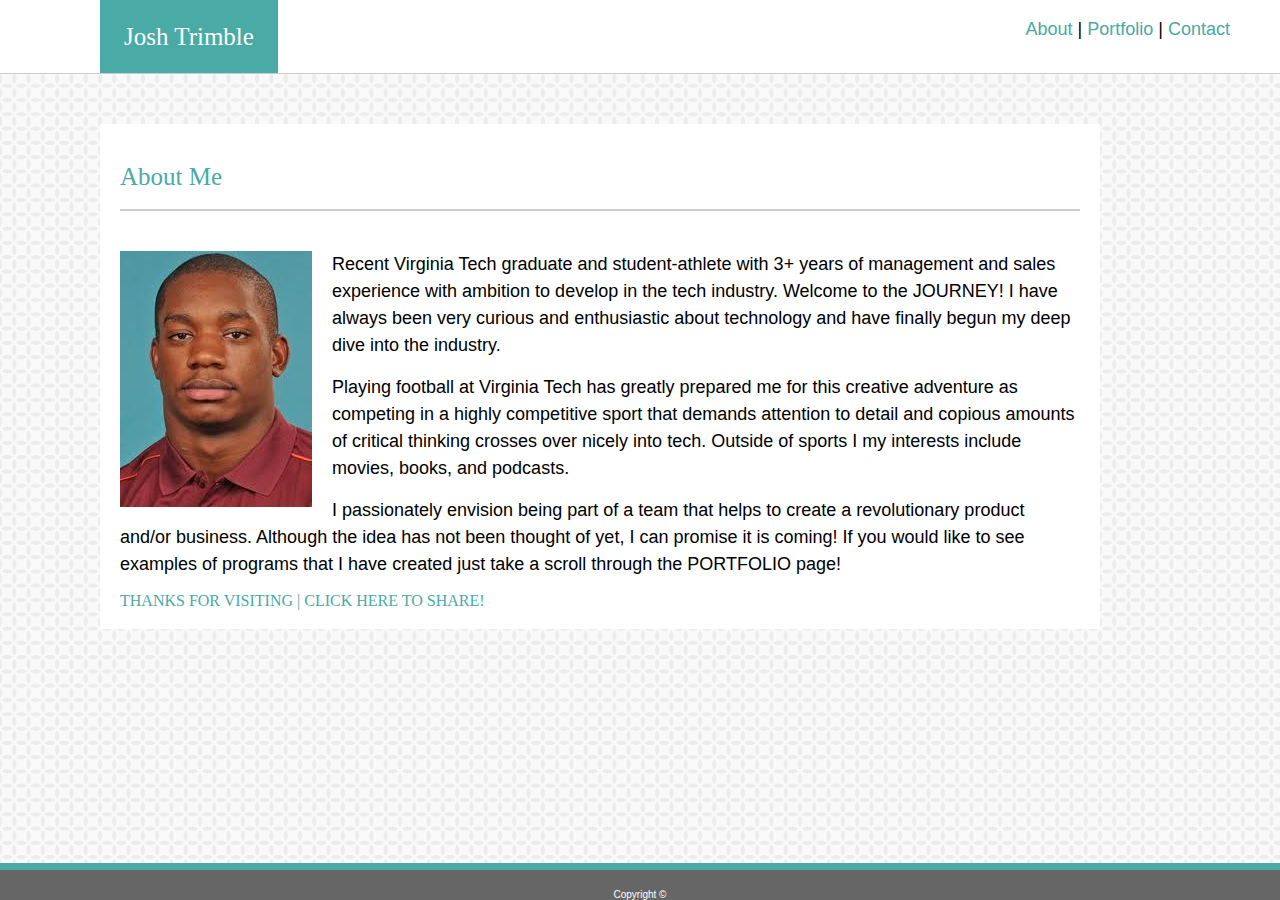
<file: index.html>
<!DOCTYPE html>
<html lang="en-us">

    <head>
        <meta charset="UTF-8">
        <title>Portfolio</title>
        <link rel="stylesheet" type="text/css" href="assets/css/reset.css">
        <link rel="stylesheet" type="text/css" href="assets/css/style.css">
    </head>

    <body>
        <header>
                <div class="main">
                    <!-- HEADER-->
                    <h1 id="name">Josh Trimble</h1>
                    
                    <!-- NAV BAR-->
                    <div id="tabs">
                        <a href="index.html">About</a>  |
                        <a href="portfolio.html">Portfolio</a>  |
                        <a href="contact.html">Contact</a>
                    </div>
                </div> 
        </header>

            <!-- MAIN CONTENT-->
            <div class="wrapper">
        
               <section id="content">

                    <h2>About Me</h2>
                        
                    <img id="photo" src="assets/images/Trim.png" alt="Josh Trimble">
        
                    <p>Recent Virginia Tech graduate and student-athlete with 3+ years of management and sales experience with ambition to develop in the tech industry. Welcome to the <strong>JOURNEY!</strong> I have always been very curious and enthusiastic about technology and have finally begun my deep dive into the industry. 
        
                    </p>
        
                    <p>Playing football at Virginia Tech has greatly prepared me for this creative adventure as competing in a highly competitive sport that demands attention to detail and copious amounts of critical thinking crosses over nicely into tech. Outside of sports I my interests include movies, books, and podcasts. 
                    
                    </p>
        
                    <p>I passionately envision being part of a team that helps to create a revolutionary product and/or business. Although the idea has not been thought of yet, I can promise it is coming! If you would like to see examples of programs that I have created just take a scroll through the <em>PORTFOLIO</em> page!
                    
                    </p>
                        
                    <a id="share" href=""><strong>THANKS FOR VISITING | CLICK HERE TO SHARE!</strong></a> 
                    
                </section>
        
            </div>

            <!-- FOOTER-->
            <div>
                <footer id="foot">Copyright &copy</footer>
            </div> 

     </body>

</html>
</file>
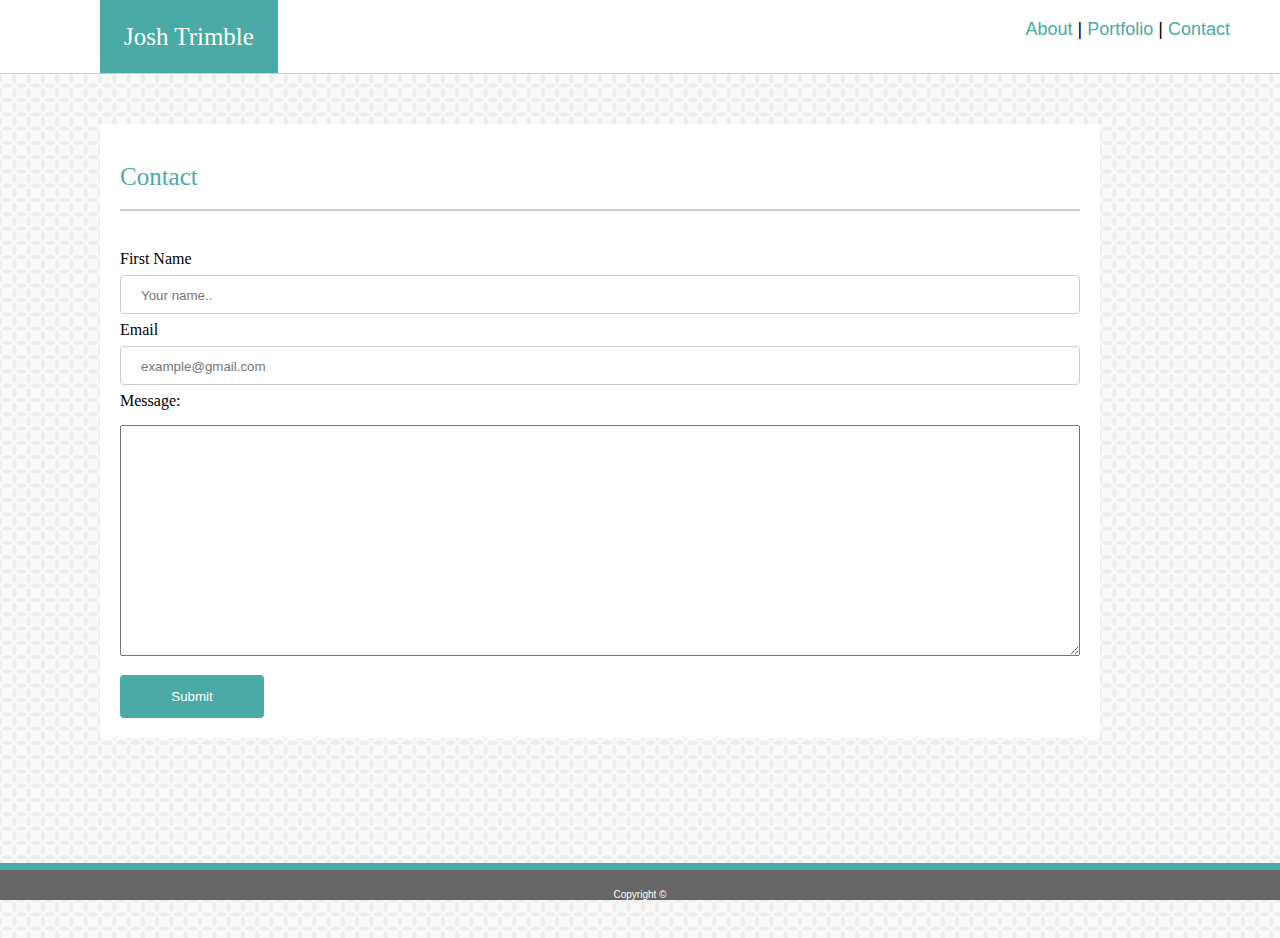
<file: contact.html>
<!DOCTYPE html>
<html lang="en-us">

    <head>
        <meta charset="UTF-8">
        <title>Portfolio</title>
        <link rel="stylesheet" type="text/css" href="assets/css/reset.css">
        <link rel="stylesheet" type="text/css" href="assets/css/style.css">
    </head>

    <body>
        <header>
            <section>
                <div class="main">
                    <!-- HEADER-->
                    <h1 id="name">Josh Trimble</h1>
                    
                    <!-- NAV BAR-->
                    <div id="tabs">
                        <a href="index.html">About</a>  |
                        <a href="portfolio.html">Portfolio</a>  |
                        <a href="contact.html">Contact</a>
                    </div>
                </div> 
            </section>
        </header>            
                
            <!-- MAIN CONTENT-->
            <div class="wrapper">
                
                <section id="content">
                    <h2>Contact</h2>

                    <form action="action_page.php">

                        <label for="fname">First Name</label>
                        <input type="text" id="fname" name="firstname"
                    placeholder="Your name..">

                        <label for="email">Email</label>
                        <input type="text" id="email" name="email"
                    placeholder="example@gmail.com">
                        
                        Message: <br><br>
                        <textarea id="msg"  name="message" rows="15" cols="20">
                        
                        </textarea> <br> <br>

                        <input type="submit" value="Submit">

                    </form>

                </section>

            </div>

            <!-- FOOTER-->
            <div>
                <footer id="foot">Copyright &copy</footer>
            </div>  

    </body>

</html>
</file>
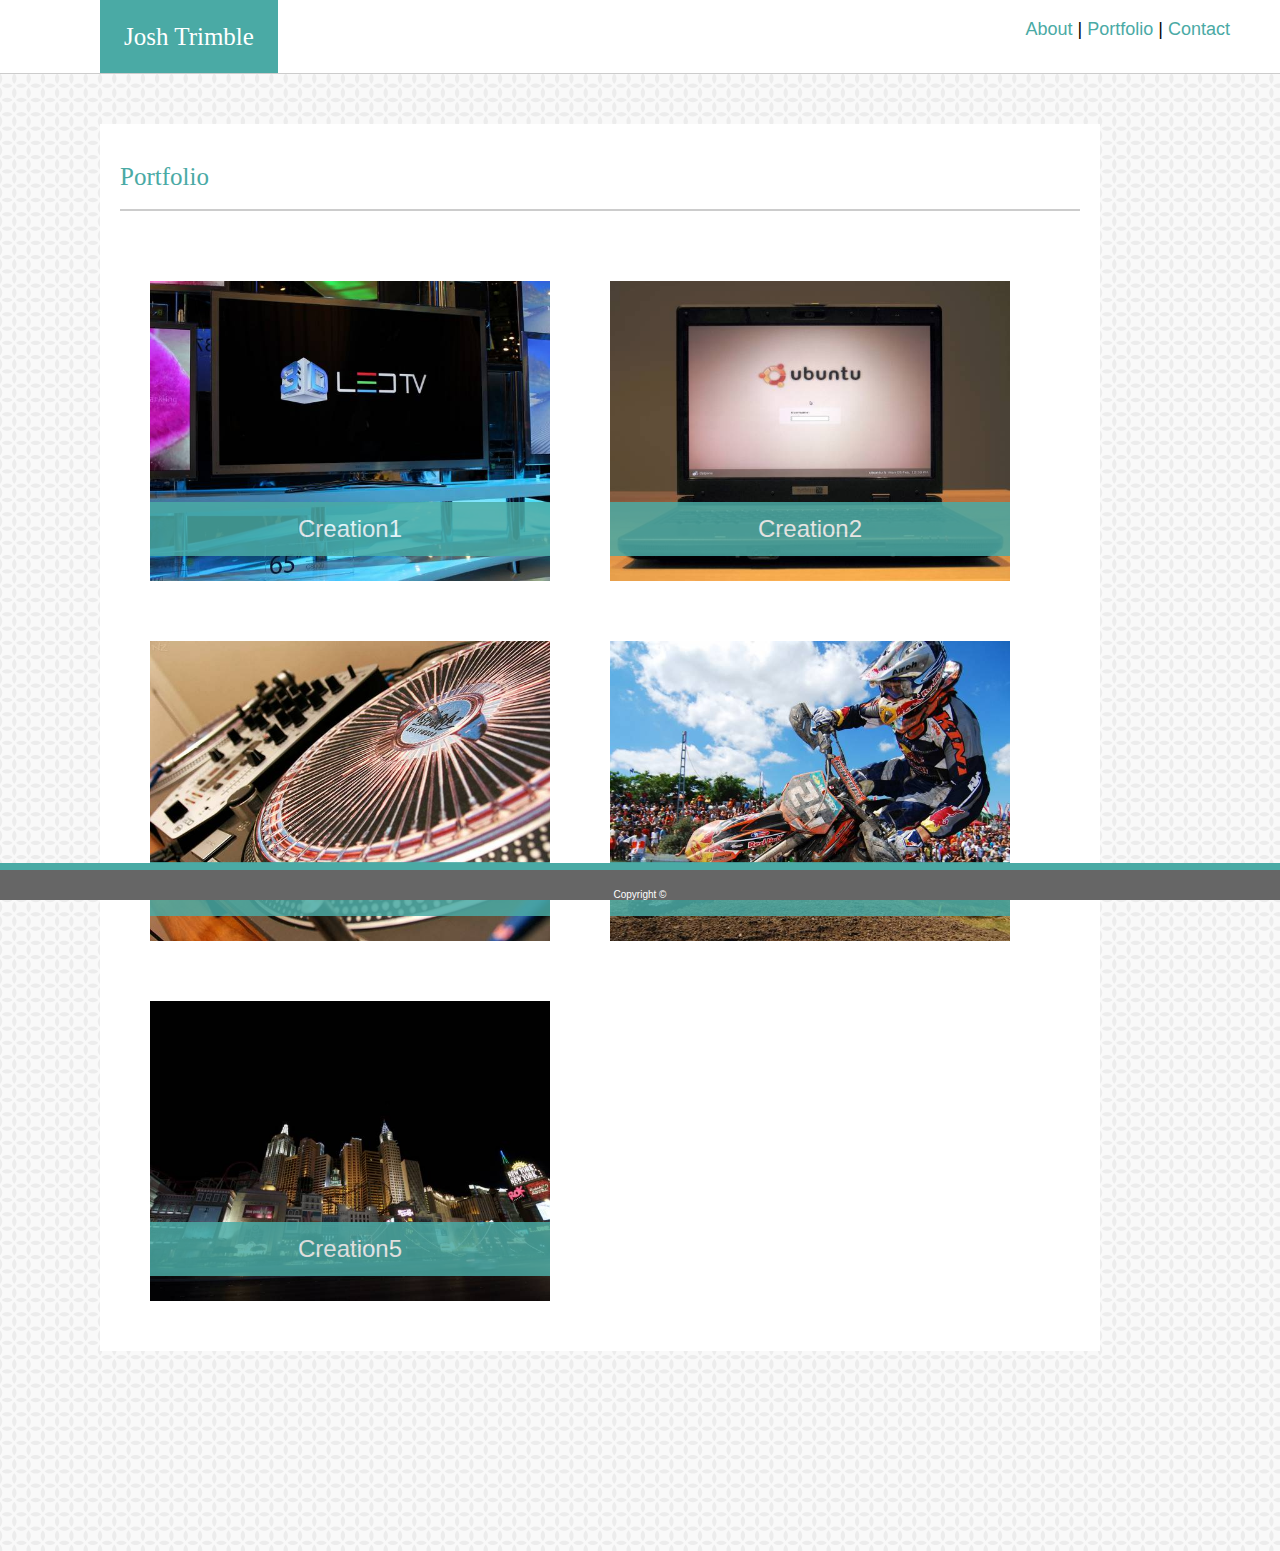
<file: portfolio.html>
<!DOCTYPE html>
<html lang="en-us">

    <head>
        <meta charset="UTF-8">
        <title>Portfolio</title>
        <link rel="stylesheet" type="text/css" href="assets/css/reset.css">
        <link rel="stylesheet" type="text/css" href="assets/css/style.css">
    </head>

    <body>
        <header>
            <section>
                <div class="main">
                    <!-- HEADER-->
                    <h1 id="name">Josh Trimble</h1>
                    
                    <!-- NAV BAR-->
                    <div id="tabs">
                        <a href="index.html">About</a>  |
                        <a href="portfolio.html">Portfolio</a>  |
                        <a href="contact.html">Contact</a>
                    </div>
                </div> 
            </section>
        </header>
        
            <!-- MAIN CONTENT-->
            <div class="wrapper">

                <section id="content">
                    <h2>Portfolio</h2> 
                    <div class="icons">
                        <div class="icon1">
                            <a class="caption" href="">Creation1</a>
                        </div>
                        <div class="icon2">
                            <a class="caption" href="">Creation2</a>
                        </div>
                        <div class="icon3">
                            <a class="caption" href="">Creation3</a>
                        </div>
                        <div class="icon4">        
                            <a class="caption" href="">Creation4</a>
                        </div>
                        <div class="icon5">
                            <a class="caption" href="">Creation5</a>
                        </div>
                    </div>
                </section>

            </div>

            <!-- FOOTER-->
            <div>
                <footer id="foot">Copyright &copy</footer>
            </div>   

    </body>

</html>
</file>
<file: assets/css/style.css>
body {
    background-image: url("vintage-leaves.png");
    margin: 0 auto 0 auto;
}

header {
    position: hidden;
    clear: both;
    width: 100%;
    height: 73px;
    background-color: #ffffff;
    border-bottom: 1px solid #cccccc;
    overflow: hidden;
}

#name {
    position: absolute;
    left: 0;
    float: left;
    overflow: hidden;
    padding: 24px;
    margin: 0;
    margin-left: 100px;
    font-size: 25px;
    font-family: 'Georgia', Times, Times New Roman, serif;
    color: white;
    background-color: #4aaaa5;
    text-align: center;
    box-sizing: border-box;
}

a {
    text-decoration: none;
    color: #4aaaa5;
}

#tabs {
    position: absolute;
    right: 0;
    float: right;
    overflow: hidden;
    padding: 20px;
    margin: 0;
    margin-right: 30px;
    font-size: 18px;
    font-family: 'Arial', 'Helvetica Neue', Helvetica, sans-serif;
    text-align: center;
}

h2 {
    position: relative;
    width: 960px;
    color: #4aaaa5;
    font-size: 25px;
    font-family: 'Georgia', Times, Times New Roman, serif;;
    border-bottom: solid 2px #cccccc;
    padding-bottom: 20px;
    margin-top: 40px;
    margin-bottom: 40px;
}

.wrapper {
    position: hidden;
    background-color: white;
    width: 960px;
    margin-left: 100px;
    margin-right: 100px;
    margin-top: 50px;
    margin-bottom: 200px;
    padding-right: 20px;
    padding-left: 20px;
    padding-bottom: 20px;
    float: left;
}

#photo {
    float: left;
    padding-right: 20px;
    padding-bottom: 10px;
}

p {
    line-height: 1.5;
    font-size: 18px;
    font-family: 'Arial', 'Helvetica Neue', Helvetica, sans-serif;
    margin-bottom: 15px;
}

footer {
    position: hidden;
    overflow: hidden;
    clear: both;
    width: 100%;
    height: 10px;
    padding-top: 20px;
    background-color: #666666;
    border-top: solid 7px #4aaaa5;
    margin-top: -50px;
}

#foot {
    position: fixed;
    bottom: 0;
    text-align: center;
    vertical-align: text-bottom;
    font-size: 10px;
    font-family: 'Arial', 'Helvetica Neue', Helvetica, sans-serif;
    color: white;
}

input[type=text], select {
    width: 100%;
    padding: 12px 20px;
    padding-bottom: 10px;
    margin: 8px 0;
    display: inline-block;
    border: 1px solid #ccc;
    border-radius: 4px;
    box-sizing: border-box;
}

.msg {
    font-size: 18px;
    font-family: 'Arial', 'Helvetica Neue', Helvetica, sans-serif;
}

input[type=submit] {
    width: 15%;
    background-color: #4aaaa5;
    color: white;
    padding: 14px 20px;
    margin: 14 px 0;
    border: none;
    border-radius: 4px;
    cursor: pointer;
}

input[type=submit]:hover {
    background-color: #58c4a0;
}

#msg {
    width: 99.4%;
}

.apps {
    position: relative;
    display: inline-block;
}

.icon1 {
    position: relative;
    float: left;
    margin: 30px;
    height: 300px;
    width: 400px;
    background-image: url(../images/img1.jpg);
    background-position: center;
    background-size: 100%;
}

.icon2 {
    position: relative;
    float: left;
    margin: 30px;
    height: 300px;
    width: 400px;
    background-image: url(../images/img2.jpg);
    background-position: center;
    background-size: 100%;
}

.icon3 {
    position: relative;
    float: left;
    margin: 30px;
    height: 300px;
    width: 400px;
    background-image: url(../images/img3.jpg);
    background-position: center;
    background-size: 100%;
}

.icon4 {
    position: relative;
    float: left;
    margin: 30px;
    height: 300px;
    width: 400px;
    background-image: url(../images/img4.jpg);
    background-position: center;
    background-size: 100%;
}

.icon5 {
    position: relative;
    float: left;
    margin:30px;
    height: 300px;
    width: 400px;
    background-image: url(../images/img5.jpg);
    background-position: center;
    background-size: 100%;
}

.caption {
    position: absolute;
    bottom: 5px;
    width: 100%;
    background-color: #4aaaa5;
    color: white;
    text-align: center;
    font-size: 24px;
    opacity: 0.85;
    font-family: 'Arial', 'Helvetica Neue', Helvetica, sans-serif;
    padding-top: 15px;
    padding-bottom:15px;
    margin-bottom: 20px;
}

.caption:hover {
    background-color: #237773;
    opacity: 1;
}

#tabs a:hover{
    color: #c51111;
}

#share:hover{
    color: #237773;
}
</file>
